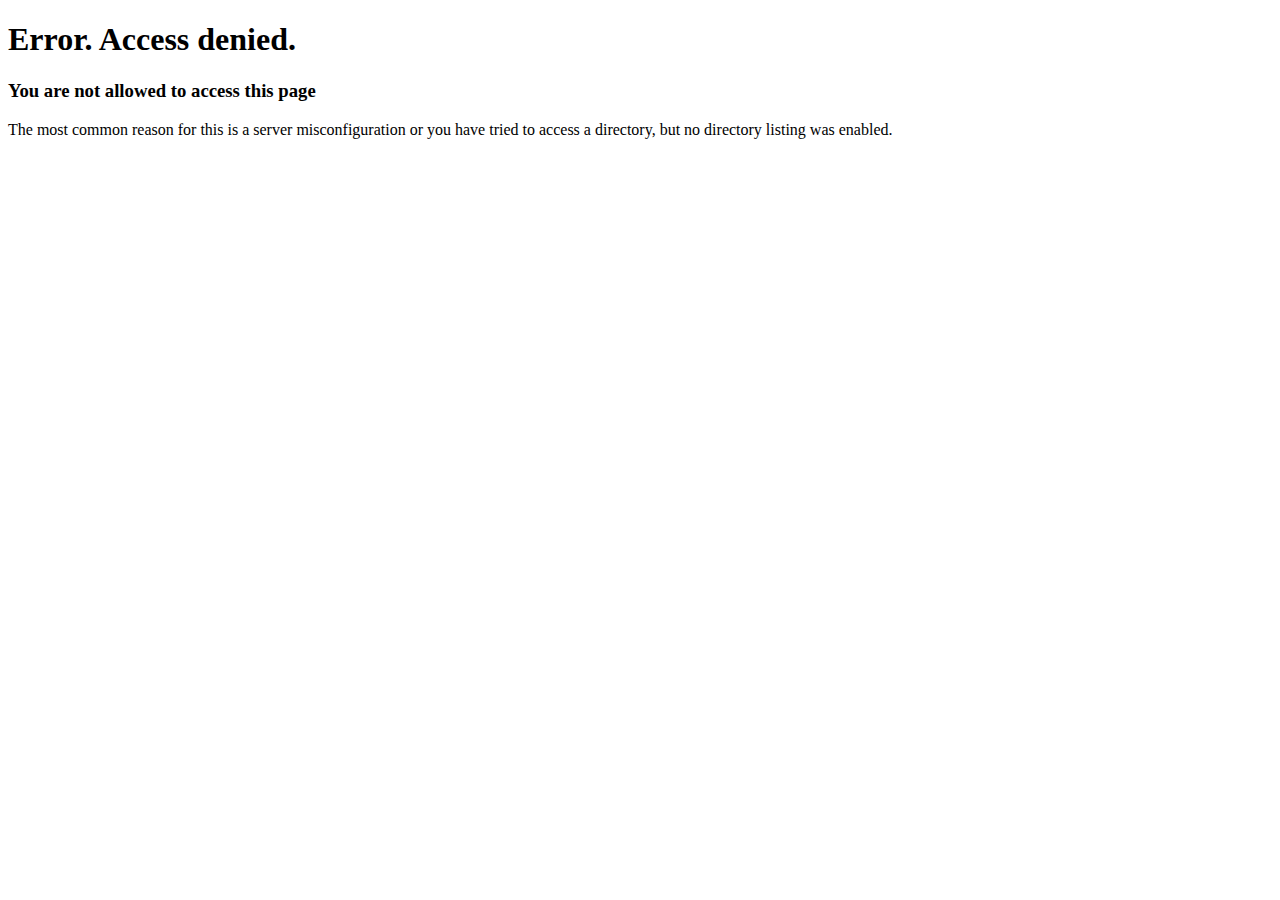
<file: error-403.html>
<!DOCTYPE html>
<html lang="en">
	<head>
		<meta charset="utf-8">
		<meta name="viewport" content="width=device-width, initial-scale=1.0">
		
		<title>Error: Access denied</title>
		
		<!--[if IE]><script>document.charset="UTF-8";</script><![endif]-->
		<!-- HTML5 shim and Respond.js IE8 support of HTML5 elements and media queries -->
		<!--[if lt IE 9]>
			<script src="/assets/js/html5shiv.js"></script>
			<script src="/assets/js/respond.min.js"></script>
		<![endif]-->
	</head>
	<body id="top">
		<header>
			<h1>Error. Access denied.</h1>
		</header>
		<div role="main">
			<section>
				<h3>You are not allowed to access this page</h3>
				<p>The most common reason for this is a server misconfiguration or you have tried to access a directory, but no directory listing was enabled.</p>
			</section>
		</div>
	</body>
</html>
</file>
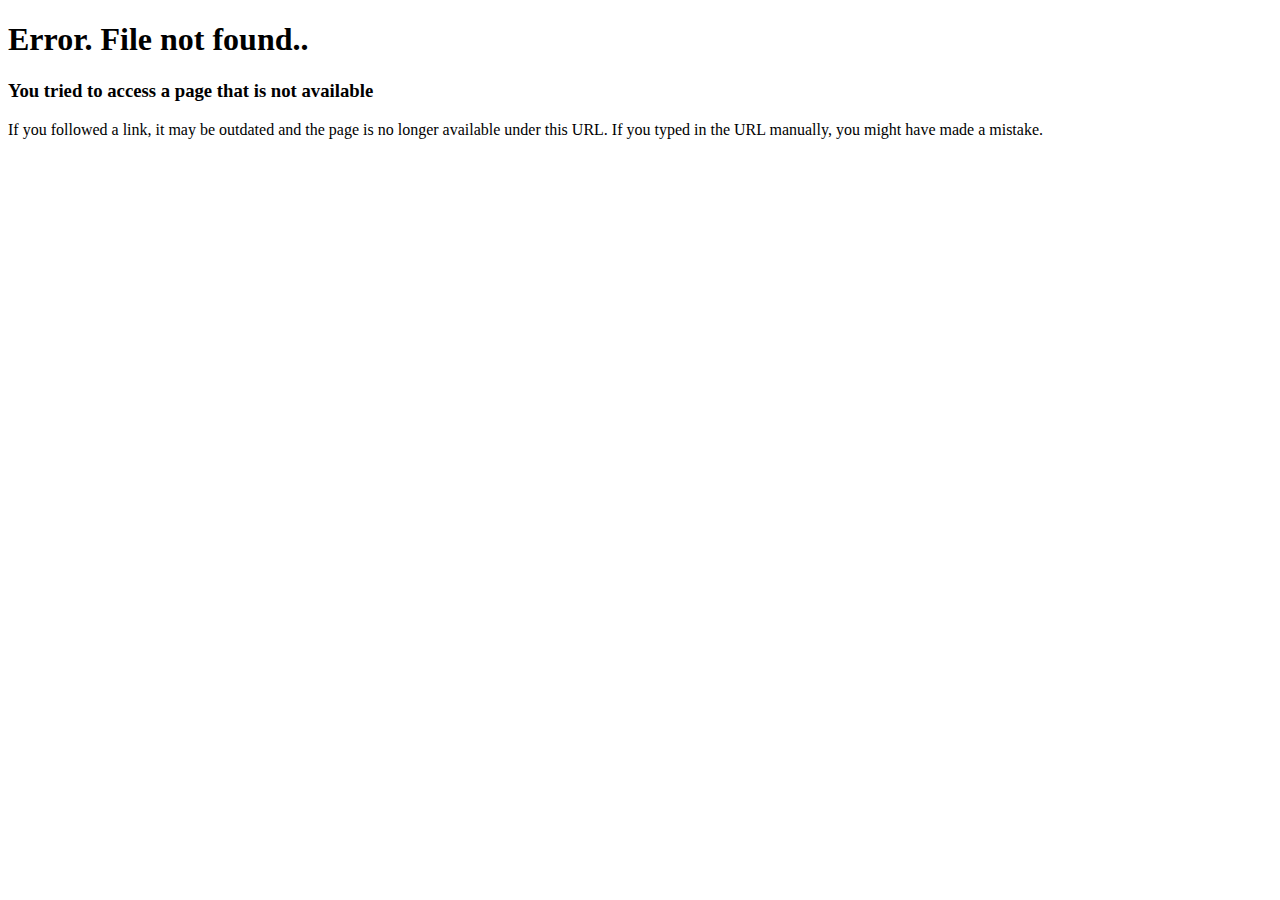
<file: error-404.html>
<!DOCTYPE html>
<html lang="en">
	<head>
		<meta charset="utf-8">
		<meta name="viewport" content="width=device-width, initial-scale=1.0">
		
		<title>Error: File not found</title>
		
		<!--[if IE]><script>document.charset="UTF-8";</script><![endif]-->
		<!-- HTML5 shim and Respond.js IE8 support of HTML5 elements and media queries -->
		<!--[if lt IE 9]>
			<script src="/assets/js/html5shiv.js"></script>
			<script src="/assets/js/respond.min.js"></script>
		<![endif]-->
	</head>
	<body id="top">
		<header>
			<h1>Error. File not found..</h1>
		</header>
		<div role="main">
			<section>
				<h3>You tried to access a page that is not available</h3>
				<p>If you followed a link, it may be outdated and the page is no longer available under this URL. If you typed in the URL manually, you might have made a mistake.</p>
			</section>
		</div>
	</body>
</html>
</file>
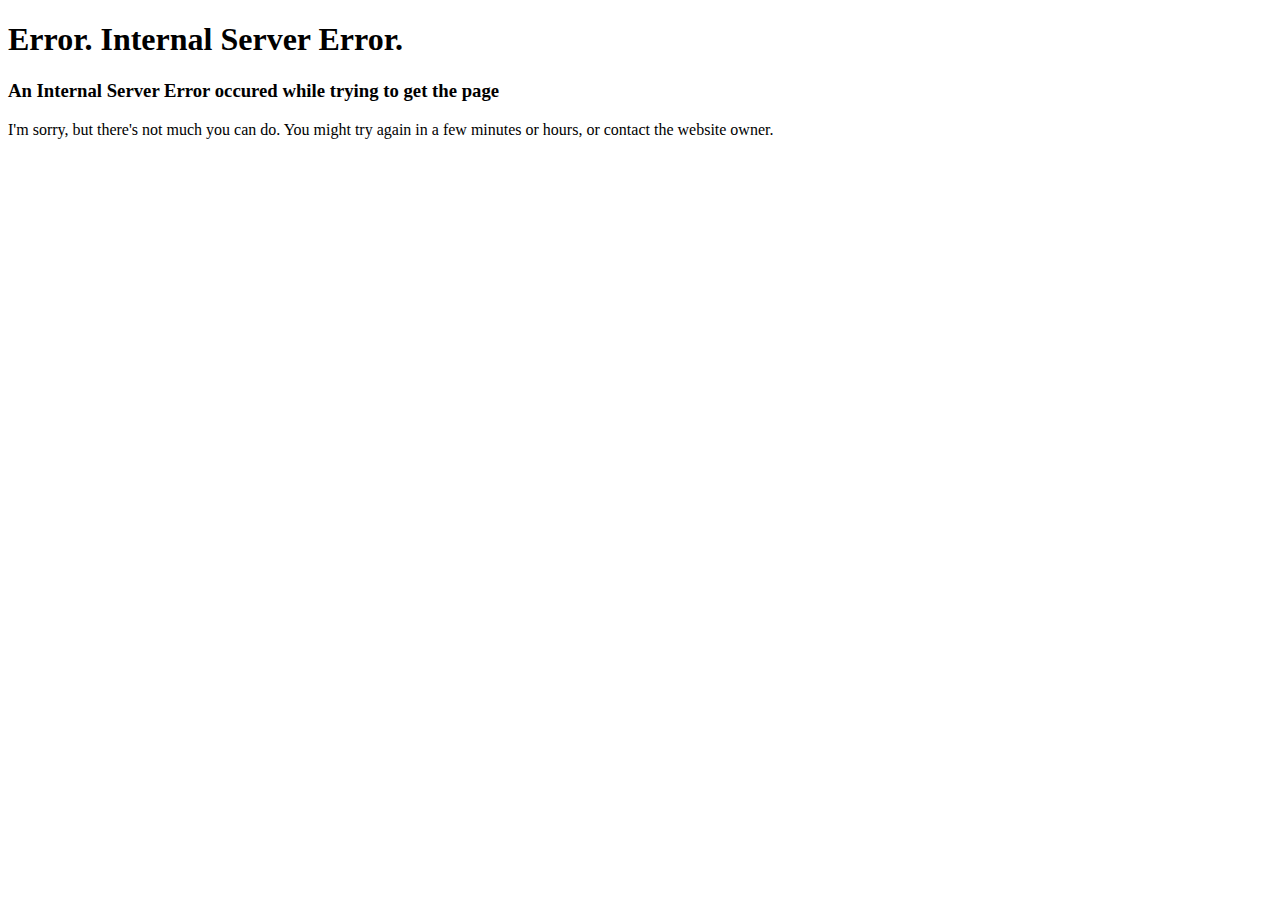
<file: error-500.html>
<!DOCTYPE html>
<html lang="en">
	<head>
		<meta charset="utf-8">
		<meta name="viewport" content="width=device-width, initial-scale=1.0">
		
		<title>Error: Internal Server Error.</title>
		
		<!--[if IE]><script>document.charset="UTF-8";</script><![endif]-->
		<!-- HTML5 shim and Respond.js IE8 support of HTML5 elements and media queries -->
		<!--[if lt IE 9]>
			<script src="/assets/js/html5shiv.js"></script>
			<script src="/assets/js/respond.min.js"></script>
		<![endif]-->
	</head>
	<body id="top">
		<header>
			<h1>Error. Internal Server Error.</h1>
		</header>
		<div role="main">
			<section>
				<h3>An Internal Server Error occured while trying to get the page</h3>
				<p>I'm sorry, but there's not much you can do. You might try again in a few minutes or hours, or contact the website owner.</p>
			</section>
		</div>
	</body>
</html>
</file>
